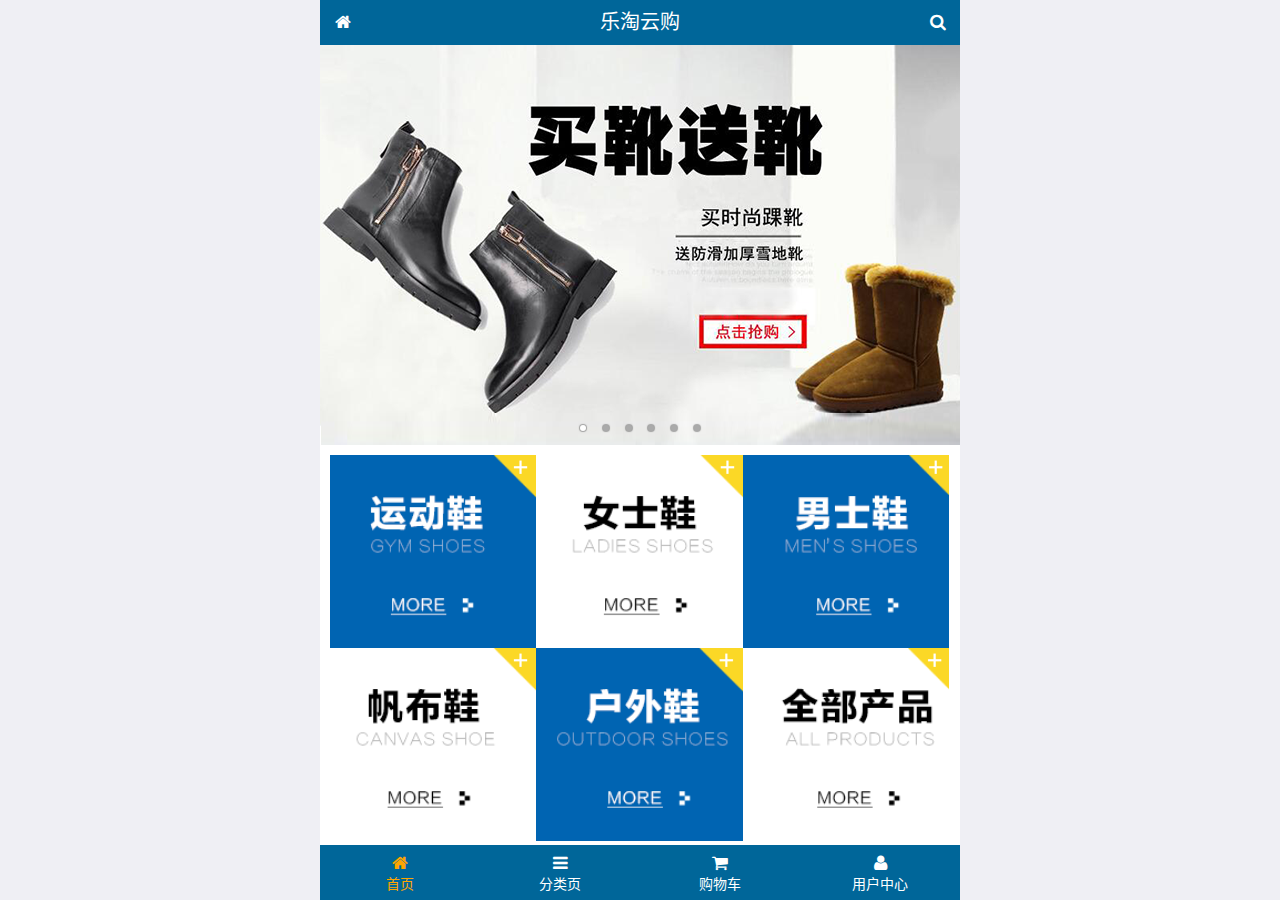
<file: public/mobile/index.html>
<!DOCTYPE html>
<html lang="zh-CN">
<head>
  <meta charset="UTF-8">
  <title>乐淘商城</title>
  <meta name="viewport" content="width=device-width, user-scalable=no, initial-scale=1.0, maximum-scale=1.0, minimum-scale=1.0">
  <!-- 引入字体图标库的css -->
  <link rel="stylesheet" href="./lib/fa/css/font-awesome.min.css">
  <link rel="stylesheet" href="./lib/mui/css/mui.css">
  <link rel="stylesheet" href="./css/common.css">
  <link rel="stylesheet" href="./css/index.css">
  <link rel="icon" href="favicon.ico">
</head>
<body>
<!--<span class="fa fa-pause"></span>-->
<!--<span class="mui-icon mui-icon-camera"></span>-->

<!-- 全屏容器 -->
<div class="lt_container">

  <!-- 乐淘头部 -->
  <div class="lt_header">
    <a href="index.html" class="icon_left"><i class="fa fa-home"></i></a>
    <h3>乐淘云购</h3>
    <a href="search.html" class="icon_right"><i class="fa fa-search"></i></a>
  </div>

  <!-- 乐淘主体 -->
  <div class="lt_main">
    <div class="mui-scroll-wrapper">
      <div class="mui-scroll">
        <!--这里放置真实显示的DOM内容-->

        <!-- 轮播图 -->
        <div class="mui-slider">

          <!-- 图片区域 -->
          <div class="mui-slider-group mui-slider-loop">
            <!-- 添加假图 -->
            <div class="mui-slider-item mui-slider-item-duplicate">
              <a href="#"><img src="./images/banner6.png" /></a>
            </div>

            <div class="mui-slider-item"><a href="#"><img src="./images/banner1.png" /></a></div>
            <div class="mui-slider-item"><a href="#"><img src="./images/banner2.png" /></a></div>
            <div class="mui-slider-item"><a href="#"><img src="./images/banner3.png" /></a></div>
            <div class="mui-slider-item"><a href="#"><img src="./images/banner4.png" /></a></div>
            <div class="mui-slider-item"><a href="#"><img src="./images/banner5.png" /></a></div>
            <div class="mui-slider-item"><a href="#"><img src="./images/banner6.png" /></a></div>

            <!-- 添加假图 -->
            <div class="mui-slider-item mui-slider-item-duplicate">
              <a href="#"><img src="./images/banner1.png" /></a>
            </div>
          </div>

          <!-- 小圆点结构 -->
          <div class="mui-slider-indicator">
            <div class="mui-indicator mui-active"></div>
            <div class="mui-indicator"></div>
            <div class="mui-indicator"></div>
            <div class="mui-indicator"></div>
            <div class="mui-indicator"></div>
            <div class="mui-indicator"></div>
          </div>

        </div>

        <!-- 导航区域 -->
        <div class="lt_nav">
          <ul class="mui-clearfix">
            <li><a href="#"><img src="./images/nav1.png" alt=""></a></li>
            <li><a href="#"><img src="./images/nav2.png" alt=""></a></li>
            <li><a href="#"><img src="./images/nav3.png" alt=""></a></li>
            <li><a href="#"><img src="./images/nav4.png" alt=""></a></li>
            <li><a href="#"><img src="./images/nav5.png" alt=""></a></li>
            <li><a href="#"><img src="./images/nav6.png" alt=""></a></li>
          </ul>
        </div>

        <!-- 产品区域 -->
        <div class="lt_product">
          <ul>
            <li class="lt_product_item">
              <a href="#">
                <img src="./images/product.jpg" alt="">
                <p class="info mui-ellipsis-2">adidas阿迪达斯 男式 场下休闲篮球鞋S83700场下休闲篮球鞋S83700 </p>
                <p>
                  <span class="price">¥560</span>
                  <span class="oldPrice">¥580</span>
                </p>
                <button class="mui-btn mui-btn-primary">立即购买</button>
              </a>
            </li>
            <li class="lt_product_item">
              <a href="#">
                <img src="./images/product.jpg" alt="">
                <p class="info mui-ellipsis-2">adidas阿迪达斯 男式 场下休闲篮球鞋S83700场下休闲篮球鞋S83700 </p>
                <p>
                  <span class="price">¥560</span>
                  <span class="oldPrice">¥580</span>
                </p>
                <button class="mui-btn mui-btn-primary">立即购买</button>
              </a>
            </li>
            <li class="lt_product_item">
              <a href="#">
                <img src="./images/product.jpg" alt="">
                <p class="info mui-ellipsis-2">adidas阿迪达斯 男式 场下休闲篮球鞋S83700场下休闲篮球鞋S83700 </p>
                <p>
                  <span class="price">¥560</span>
                  <span class="oldPrice">¥580</span>
                </p>
                <button class="mui-btn mui-btn-primary">立即购买</button>
              </a>
            </li>
            <li class="lt_product_item">
              <a href="#">
                <img src="./images/product.jpg" alt="">
                <p class="info mui-ellipsis-2">adidas阿迪达斯 男式 场下休闲篮球鞋S83700场下休闲篮球鞋S83700 </p>
                <p>
                  <span class="price">¥560</span>
                  <span class="oldPrice">¥580</span>
                </p>
                <button class="mui-btn mui-btn-primary">立即购买</button>
              </a>
            </li>
            <li class="lt_product_item">
              <a href="#">
                <img src="./images/product.jpg" alt="">
                <p class="info mui-ellipsis-2">adidas阿迪达斯 男式 场下休闲篮球鞋S83700场下休闲篮球鞋S83700 </p>
                <p>
                  <span class="price">¥560</span>
                  <span class="oldPrice">¥580</span>
                </p>
                <button class="mui-btn mui-btn-primary">立即购买</button>
              </a>
            </li>
            <li class="lt_product_item">
              <a href="#">
                <img src="./images/product.jpg" alt="">
                <p class="info mui-ellipsis-2">adidas阿迪达斯 男式 场下休闲篮球鞋S83700场下休闲篮球鞋S83700 </p>
                <p>
                  <span class="price">¥560</span>
                  <span class="oldPrice">¥580</span>
                </p>
                <button class="mui-btn mui-btn-primary">立即购买</button>
              </a>
            </li>
            <li class="lt_product_item">
              <a href="#">
                <img src="./images/product.jpg" alt="">
                <p class="info mui-ellipsis-2">adidas阿迪达斯 男式 场下休闲篮球鞋S83700场下休闲篮球鞋S83700 </p>
                <p>
                  <span class="price">¥560</span>
                  <span class="oldPrice">¥580</span>
                </p>
                <button class="mui-btn mui-btn-primary">立即购买</button>
              </a>
            </li>
            <li class="lt_product_item">
              <a href="#">
                <img src="./images/product.jpg" alt="">
                <p class="info mui-ellipsis-2">adidas阿迪达斯 男式 场下休闲篮球鞋S83700场下休闲篮球鞋S83700 </p>
                <p>
                  <span class="price">¥560</span>
                  <span class="oldPrice">¥580</span>
                </p>
                <button class="mui-btn mui-btn-primary">立即购买</button>
              </a>
            </li>
          </ul>
        </div>

      </div>
    </div>
  </div>

  <!-- 乐淘底部 -->
  <div class="lt_footer">
    <ul>
      <li><a href="index.html" class="current"><i class="fa fa-home"></i><p>首页</p></a></li>
      <li><a href="category.html"><i class="fa fa-bars"></i><p>分类页</p></a></li>
      <li><a href="cart.html"><i class="fa fa-shopping-cart"></i><p>购物车</p></a></li>
      <li><a href="user.html"><i class="fa fa-user"></i><p>用户中心</p></a></li>
    </ul>
  </div>
</div>


<script src="./lib/zepto/zepto.min.js"></script>
<script src="./lib/mui/js/mui.js"></script>
<script src="./js/common.js"></script>
</body>
</html>
</file>
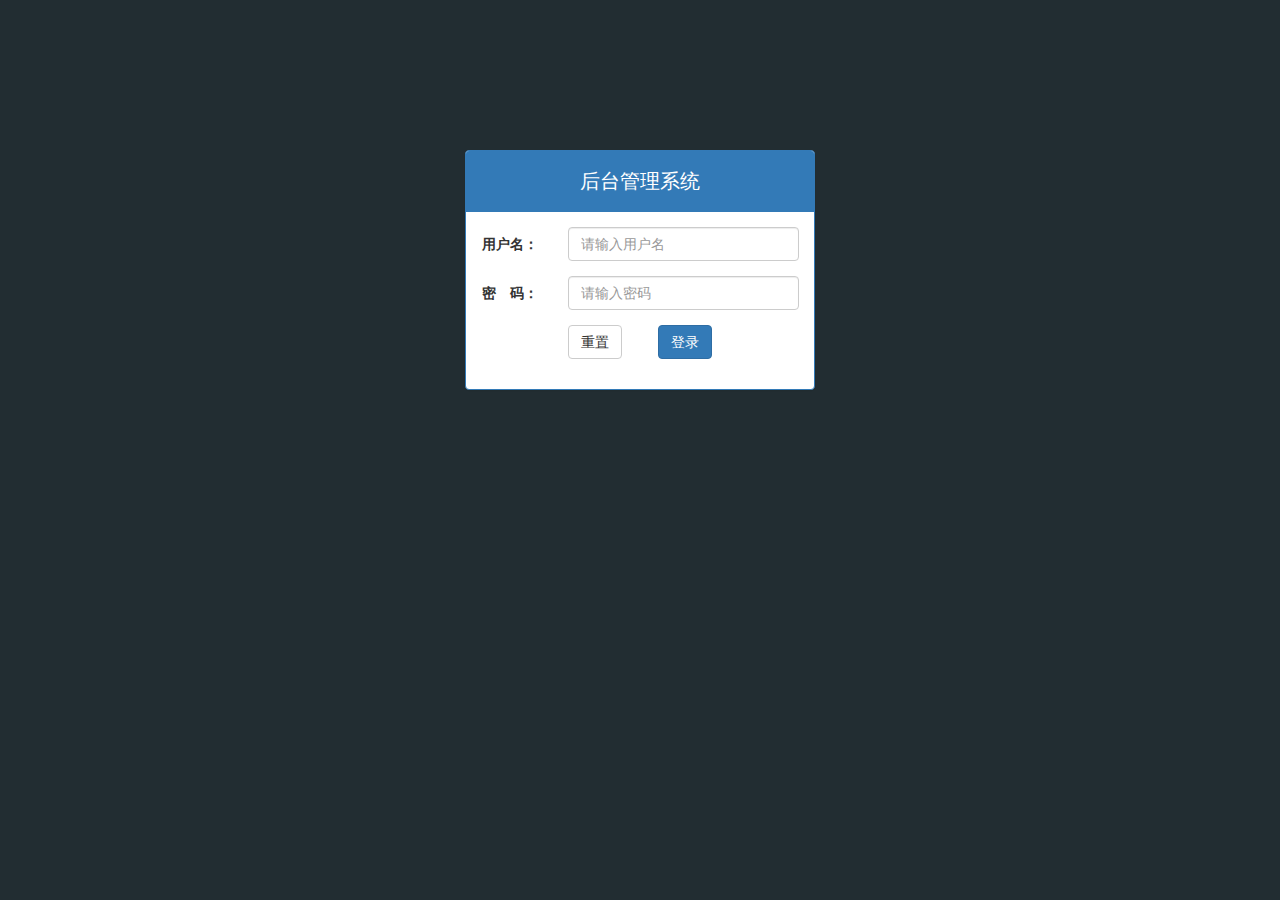
<file: public/back/login.html>
<!DOCTYPE html>
<html lang="en">
<head>
  <meta charset="UTF-8">
  <meta name="viewport" content="width=device-width, initial-scale=1.0">
  <meta http-equiv="X-UA-Compatible" content="ie=edge">
  <title>Document</title>
  <link rel="stylesheet" href="./lib/bootstrap/css/bootstrap.css">
  <link rel="stylesheet" href="./lib/bootstrap-validator/css/bootstrapValidator.css">
  <!-- 引入自己的样式 -->
  <link rel="stylesheet" href="./css/common.css">
</head>
<body class="body_bg">
  <div class="container">
    <div class="col-lg-4 col-lg-offset-4 mt_150">
      <div class="panel panel-primary">
        <div class="panel-heading">
          <h3 class="panel-title">后台管理系统</h3>
        </div>
        <div class="panel-body">
          <form class="form-horizontal" id="form">
            <div class="form-group">
              <label for="username" class="col-sm-3 control-label">用户名：</label>
              <div class="col-sm-9">
                <input type="text" class="form-control" name="username" id="username" placeholder="请输入用户名">
              </div>
            </div>
            <div class="form-group">
              <!-- 让文字两端对齐：全角＋空格，可以占用一个中文字符宽度-->
              <label for="password" class="col-sm-3 control-label">密　码：</label>
              <div class="col-sm-9">
                <input type="password" class="form-control" name="password" id="password" placeholder="请输入密码">
              </div>
            </div>
            <div class="form-group">
              <div class="col-sm-offset-3 col-sm-6">
                <button type="reset" class="btn btn-default pull-left">重置</button>
                <button type="submit" class="btn btn-primary pull-right">登录</button>
              </div>
            </div>
          </form>
        </div>
      </div>
    </div>
  </div>
<script src="./lib/jquery/jquery.min.js"></script>
<script src="./lib/bootstrap/js/bootstrap.js"></script>
<script src="./lib/bootstrap-validator/js/bootstrapValidator.js"></script>
<script src="./js/login.js"></script>
</body>
</html>
</file>
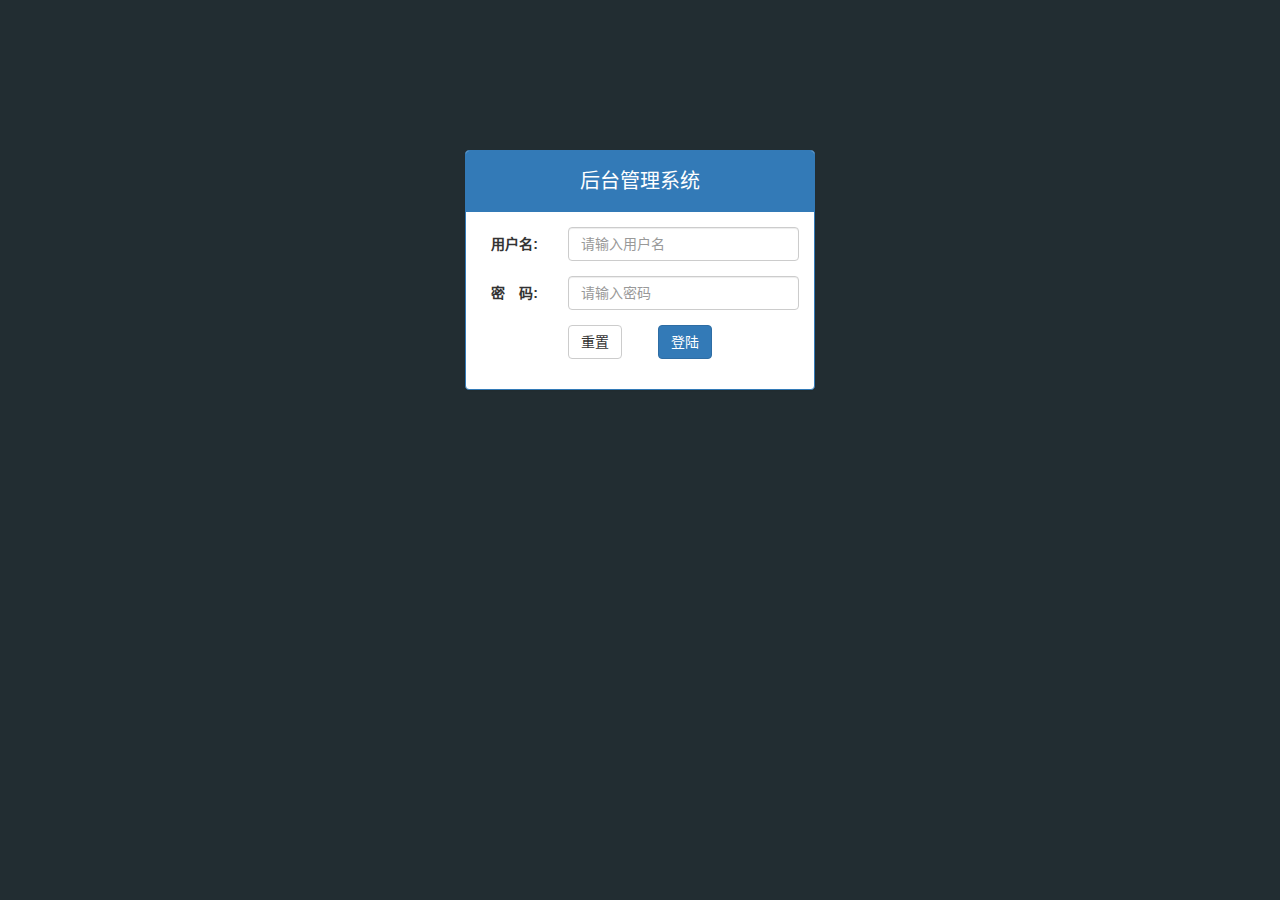
<file: public/manage/login.html>
<!DOCTYPE html>
<html lang="zh-CN">
<head>
  <meta charset="UTF-8">
  <title>乐淘电商</title>
  <link rel="stylesheet" href="lib/bootstrap/css/bootstrap.css">
  <link rel="stylesheet" href="lib/bootstrap-validator/css/bootstrapValidator.min.css">
  <link rel="stylesheet" href="lib/nprogress/nprogress.css">
  <link rel="stylesheet" href="css/common.css">
</head>
<body class="body_bg">


<div class="container">
  <div class="col-lg-4 col-lg-offset-4 mt_150">
    <div class="panel panel-primary">
      <div class="panel-heading">
        <h3 class="panel-title text-center">后台管理系统</h3>
      </div>
      <div class="panel-body">
        <form class="form-horizontal" id="form">
          <div class="form-group">
            <label for="username" class="col-sm-3 control-label">用户名:</label>
            <div class="col-sm-9">
              <input type="text" class="form-control" id="username" name="username" placeholder="请输入用户名">
            </div>
          </div>
          <div class="form-group">
            <label for="password" class="col-sm-3 control-label">密　码:</label>
            <div class="col-sm-9">
              <input type="password" class="form-control" name="password" id="password" placeholder="请输入密码">
            </div>
          </div>
          <div class="form-group">
            <div class="col-sm-offset-3 col-sm-6">
              <button type="reset" class="btn btn-default pull-left">重置</button>
              <button type="submit" class="btn btn-primary pull-right">登陆</button>
            </div>
          </div>
        </form>
      </div>
    </div>
  </div>
</div>



<script src="lib/jquery/jquery.min.js"></script>
<script src="lib/bootstrap/js/bootstrap.min.js"></script>
<script src="lib/bootstrap-validator/js/bootstrapValidator.min.js"></script>
<script src="lib/nprogress/nprogress.js"></script>
<script src="js/common.js"></script>
<script src="js/login.js"></script>

</body>
</html>
</file>
<file: public/mobile/css/common.css>
html, body {
  width: 100%;
  height: 100%;
}

ul {
  list-style: none;
  margin: 0;
  padding: 0;
}
img {
  display: block;
  width: 100%;
}

/* 全屏容器 */
.lt_container {
  width: 100%;
  height: 100%;
  background-color: #fff;
  min-width: 320px;
  max-width: 640px;
  margin: 0 auto;
  position: relative;
  padding-top: 45px;
  padding-bottom: 55px;
}

.lt_header {
  position: absolute;
  left: 0;
  top: 0;
  width: 100%;
  height: 45px;
  background-color: #006699;
  padding-left: 45px;
  padding-right: 45px;
}

.lt_header .icon_left,
.lt_header .icon_right {
  width: 45px;
  height: 45px;
  line-height: 45px;
  text-align: center;
  position: absolute;
  top: 0;
  color: #fff;
}
.lt_header .icon_left {
  left: 0;
}
.lt_header .icon_right {
  right: 0;
}

.lt_header h3 {
  height: 45px;
  line-height: 45px;
  color: #fff;
  font-size: 20px;
  text-align: center;
  margin: 0;
  font-weight: normal;
}



.lt_footer {
  position: absolute;
  left: 0;
  bottom: 0;
  width: 100%;
  height: 55px;
  background-color: #006699;
  overflow: hidden;
}
.lt_footer li {
  float: left;
  width: 25%;
  text-align: center;
}
.lt_footer li a {
  width: 100%;
  height: 100%;
  display: block;
  color: #fff;
  padding-top: 8px;
}
.lt_footer li p {
  color: #fff;
  margin: 0;
}

.lt_footer li a.current {
  color: orange;
}
.lt_footer li a.current p{
  color: orange;
}



.lt_main {
  width: 100%;
  height: 100%;
  position: relative;
}



/* 公共的搜索框样式 */
.lt_search {
  padding: 10px;
  position: relative;
}
.lt_search .search_input {
  height: 34px;
  font-size: 12px;
  margin: 0;
  border-radius: 5px;
  border: 1px solid #007AFF;
}
.lt_search .search_btn {
  position: absolute;
  right: 10px;
  top: 10px;
  border-radius: 0 5px 5px 0;
}



/* 公共的商品样式 */
.lt_product {
  padding: 10px;
}
.lt_product_item {
  border: 1px solid #ccc;
  padding: 10px;
  float: left;
  width: 48%;
  margin-bottom: 10px;
  text-align: center;
}
.lt_product_item a {
  display: block;
  width: 100%;
  height: 100%;
}
.lt_product_item:nth-child(2n+1) {
  margin-right: 4%;
}
.lt_product_item .info {
  text-align: left;
  height: 40px;
}
.lt_product_item .price {
  color: red;
}
.lt_product_item .oldPrice {
  text-decoration: line-through;
}

.lt_product_item img {
  width: 150px;
  height: 150px;
  margin: 0 auto;
}



/* 公共的尺码样式 */
.lt_size span {
  width: 25px;
  height: 25px;
  text-align: center;
  line-height: 25px;
  display: inline-block;
  border: 1px solid #ccc;
  font-size: 12px;
  margin: 3px 0;
}
.lt_size span.current {
  background-color: orange;
  color: #fff;
}
</file>
<file: public/mobile/css/index.css>
.lt_nav {
  padding: 10px;
}
.lt_nav li {
  float: left;
  width: 33.3%;
}
.lt_nav li a {
  display: block;
}
</file>
<file: public/back/css/common.css>
/* 重置a标签的样式 */
a:link,
a:visited,
a:hover,
a:active {
  text-decoration: none;
}
/* 重置ul的样式 */
ul {
  margin: 0;
  padding: 0;
  list-style: none;
}

.body_bg {
  background-color: #222D32;
}
.panel-title {
  height: 40px;
  line-height: 40px;
  text-align: center;
  font-size: 20px;
}
.mt_150 {
  margin-top: 150px;
}

/* 侧边栏样式 */
.lt_aside {
  position: fixed;
  left: 0;
  top: 0;
  width: 180px;
  height: 100%;
  background-color: #222D32;
  z-index: 999;
}
.lt_aside .brand {
  width: 180px;
  height: 50px;
  background-color: #367FA9;
}
.lt_aside .brand a {
  display: block;
  margin-top: 0;
  font-size: 24px;
  height: 50px;
  line-height: 50px;
  color: #fff;
  text-align: center;
}
.lt_aside .user {
  height: 180px;
  padding-top: 30px;
}
.lt_aside .user img {
  width: 80px;
  height: 80px;
  border-radius: 50%;
  display: block;
  margin: 0 auto;
}
.lt_aside .user p {
  text-align: center;
  color: #fff;
  font-size: 18px;
  height: 40px;
  line-height: 40px;
}
.lt_aside .nav i {
  margin-right: 5px;
}
.lt_aside .nav a {
  width: 100%;
  height: 40px;
  line-height: 40px;
  display: block;
  color: #fff;
  padding-left: 40px;
  border-left: 3px solid transparent;
}
.lt_aside .nav a.current {
  background-color: #1D1F21;
  border-left: 3px solid #006699;
}
.lt_aside .nav .child a {
  padding-left: 60px;
}

/* 主体部分 */
.lt_topbar {
  position: fixed;
  left: 0;
  top: 0;
  width: 100%;
  height: 50px;
  background-color: #3C8DBC;
  padding-left: 180px;
  z-index: 888;
}
.lt_topbar a {
  width: 50px;
  height: 50px;
  line-height: 50px;
  color: #fff;
  text-align: center;
  font-size: 20px;
}
.lt_main {
  padding-left: 180px;
  padding-top: 50px;
  height: 1000px;
  transition: all 1s;
}

.lt_main .breadcrumb {
  margin-top: 20px;
}
.echarts_1,
.echarts_2 {
  width: 48%;
  height: 400px;
}
</file>
<file: public/manage/lib/nprogress/nprogress.css>
/* Make clicks pass-through */
#nprogress {
  pointer-events: none;
}

#nprogress .bar {
  background: greenyellow;

  position: fixed;
  z-index: 10000;
  top: 0;
  left: 0;

  width: 100%;
  height: 2px;
}

/* Fancy blur effect */
#nprogress .peg {
  display: block;
  position: absolute;
  right: 0px;
  width: 100px;
  height: 100%;
  box-shadow: 0 0 10px #29d, 0 0 5px #29d;
  opacity: 1.0;

  -webkit-transform: rotate(3deg) translate(0px, -4px);
      -ms-transform: rotate(3deg) translate(0px, -4px);
          transform: rotate(3deg) translate(0px, -4px);
}

/* Remove these to get rid of the spinner */
#nprogress .spinner {
  display: block;
  position: fixed;
  z-index: 1031;
  top: 15px;
  right: 15px;
}

#nprogress .spinner-icon {
  width: 18px;
  height: 18px;
  box-sizing: border-box;

  border: solid 2px transparent;
  border-top-color: #29d;
  border-left-color: #29d;
  border-radius: 50%;

  -webkit-animation: nprogress-spinner 400ms linear infinite;
          animation: nprogress-spinner 400ms linear infinite;
}

.nprogress-custom-parent {
  overflow: hidden;
  position: relative;
}

.nprogress-custom-parent #nprogress .spinner,
.nprogress-custom-parent #nprogress .bar {
  position: absolute;
}

@-webkit-keyframes nprogress-spinner {
  0%   { -webkit-transform: rotate(0deg); }
  100% { -webkit-transform: rotate(360deg); }
}
@keyframes nprogress-spinner {
  0%   { transform: rotate(0deg); }
  100% { transform: rotate(360deg); }
}
</file>
<file: public/manage/css/common.css>
.body_bg {
  background-color: #222D32;
}

html, body {
  width: 100%;
  height: 100%;
}

* {
  margin: 0;
  padding: 0;
}
ul {
  list-style: none;
}

a:link,
a:visited,
a:hover,
a:active {
  text-decoration: none;
}

.red {
  color: #A94442;
}

.table.table-bordered th,
.table.table-bordered td {
  text-align: center;
  vertical-align: middle;
}

.mt_150 {
  margin-top: 150px;
}
.mb_20 {
  margin-bottom: 20px;
}

.panel-title {
  height: 40px;
  line-height: 40px;
  font-size: 20px;
}

/* lt_aside 开始 */
.lt_aside {
  width: 180px;
  height: 100%;
  background-color: #222D32;
  position: fixed;
  left: 0;
  top: 0;
  z-index: 999;
  transition: all 1s;
}
.lt_aside.hidemenu {
  left: -180px;
}


.lt_aside .brand {
  height: 50px;
  line-height: 50px;
  font-size: 24px;
  background-color: #367FA9;
  text-align: center;
}
.lt_aside .brand a {
  color: white;
}

.lt_aside .user {
  height: 180px;
}
.lt_aside .user {
  padding-top: 30px;
}
.lt_aside .user img {
  width: 80px;
  height: 80px;
  border-radius: 50%;
  display: block;
  margin: 0 auto;
}
.lt_aside .user p {
  height: 40px;
  line-height: 40px;
  text-align: center;
  font-size: 18px;
  color: white;
}

.lt_aside .nav a {
  height: 40px;
  line-height: 40px;
  display: block;
  color: white;
  padding-left: 40px;
  border-left: 3px solid transparent;
}
.lt_aside .nav i {
  margin-right: 5px;
}
.lt_aside .nav a.current {
  background-color: #1D1F21;
  border-left: 3px solid #006699;
}
.lt_aside .nav .child a {
  padding-left: 60px;
}

/* lt_aside 结束  */



/* lt_main 开始 */
.lt_main {
  height: 1000px;
  width: 100%;
  padding-left: 180px;
  padding-top: 50px;
  transition: all 1s;
}
.lt_main.hidemenu {
  padding-left: 0px;
}

.lt_topbar {
  height: 50px;
  width: 100%;
  line-height: 50px;
  background-color: #3C8DBC;
  position: fixed;
  top: 0;
  right: 0;
  padding-left: 180px;
  transition: all 1s;
  z-index: 666;
}
.lt_topbar.hidemenu {
  padding-left: 0px;
}

.lt_topbar a {
  width: 50px;
  height: 50px;
  font-size: 16px;
  color: white;
  text-align: center;
}

.breadcrumb {
  margin-top: 20px;
}


.echarts_1,
.echarts_2 {
  width: 48%;
  height: 400px;
}

/* lt_main 结束 */
</file>
<file: public/back/lib/bootstrap-validator/css/bootstrapValidator.css>
/**
 * BootstrapValidator (http://bootstrapvalidator.com)
 * The best jQuery plugin to validate form fields. Designed to use with Bootstrap 3
 *
 * @author      http://twitter.com/nghuuphuoc
 * @copyright   (c) 2013 - 2014 Nguyen Huu Phuoc
 * @license     MIT
 */

.bv-form .help-block {
    margin-bottom: 0;
}
.bv-form .tooltip-inner {
    text-align: left;
}
.nav-tabs li.bv-tab-success > a {
    color: #3c763d;
}
.nav-tabs li.bv-tab-error > a {
    color: #a94442;
}
</file>
<file: public/manage/lib/bootstrap-validator/css/bootstrapValidator.min.css>
/*!
 * BootstrapValidator (http://bootstrapvalidator.com)
 * The best jQuery plugin to validate form fields. Designed to use with Bootstrap 3
 *
 * @version     v0.5.1, built on 2014-08-22 4:55:09 PM
 * @author      https://twitter.com/nghuuphuoc
 * @copyright   (c) 2013 - 2014 Nguyen Huu Phuoc
 * @license     MIT
 */

.bv-form .help-block{margin-bottom:0}.bv-form .tooltip-inner{text-align:left}.nav-tabs li.bv-tab-success>a{color:#3c763d}.nav-tabs li.bv-tab-error>a{color:#a94442}
</file>
